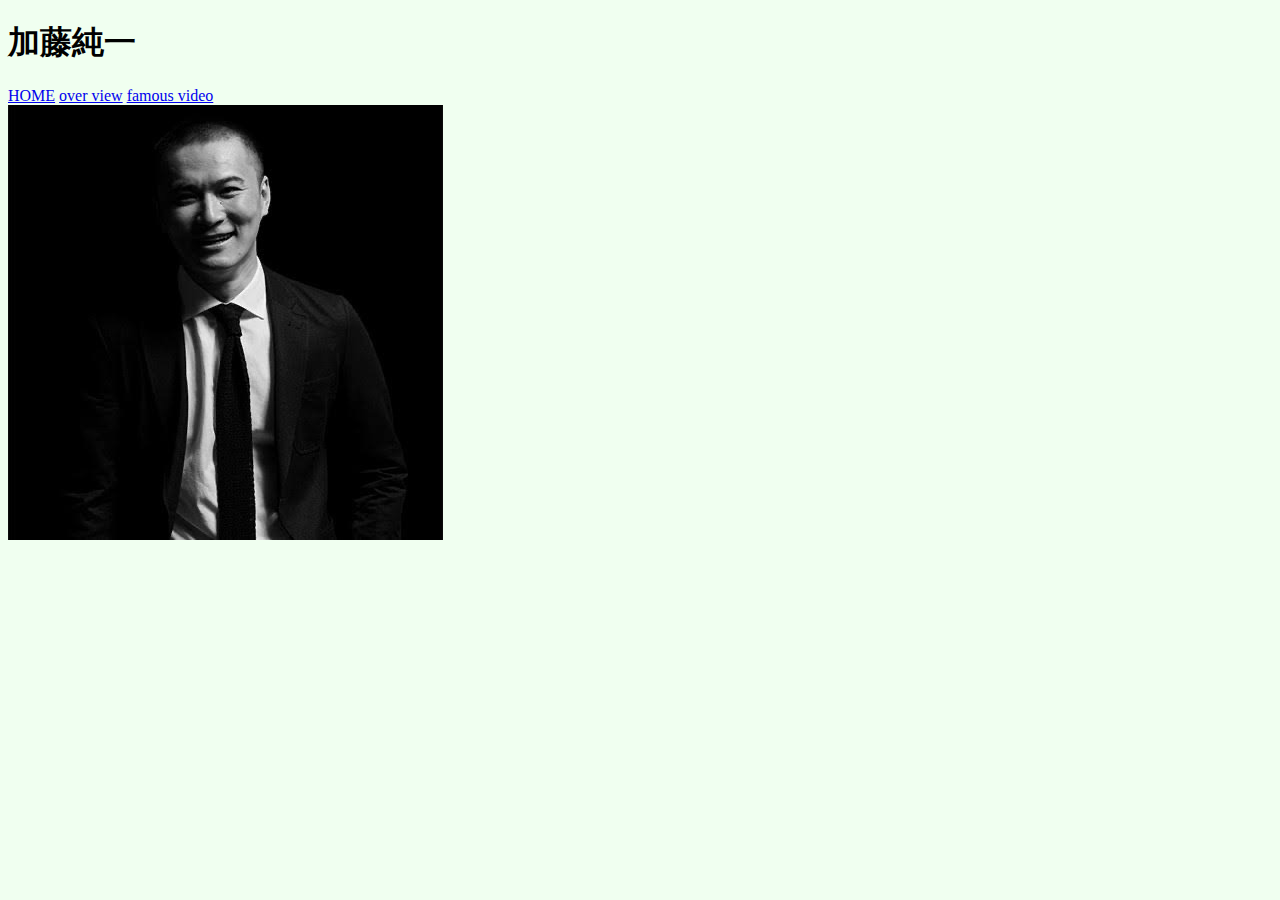
<file: index.html>
<!DOCTYPE html>
<html lang="ja">
<head>
<meta charset="UTF-8">
<link rel="stylesheet" href="mystyle.css">
<title>加藤純一</title>
</head>
<body>
<h1>加藤純一</h1>
<a href="index.html">HOME</a>
<a href="https://ja.wikipedia.org/wiki/加藤純一">over view</a>
<a href="video.html">famous video</a>
<br>
<img src="./image/IMG_0747.JPG" alt="加藤純一">
</body>
</html>
</file>
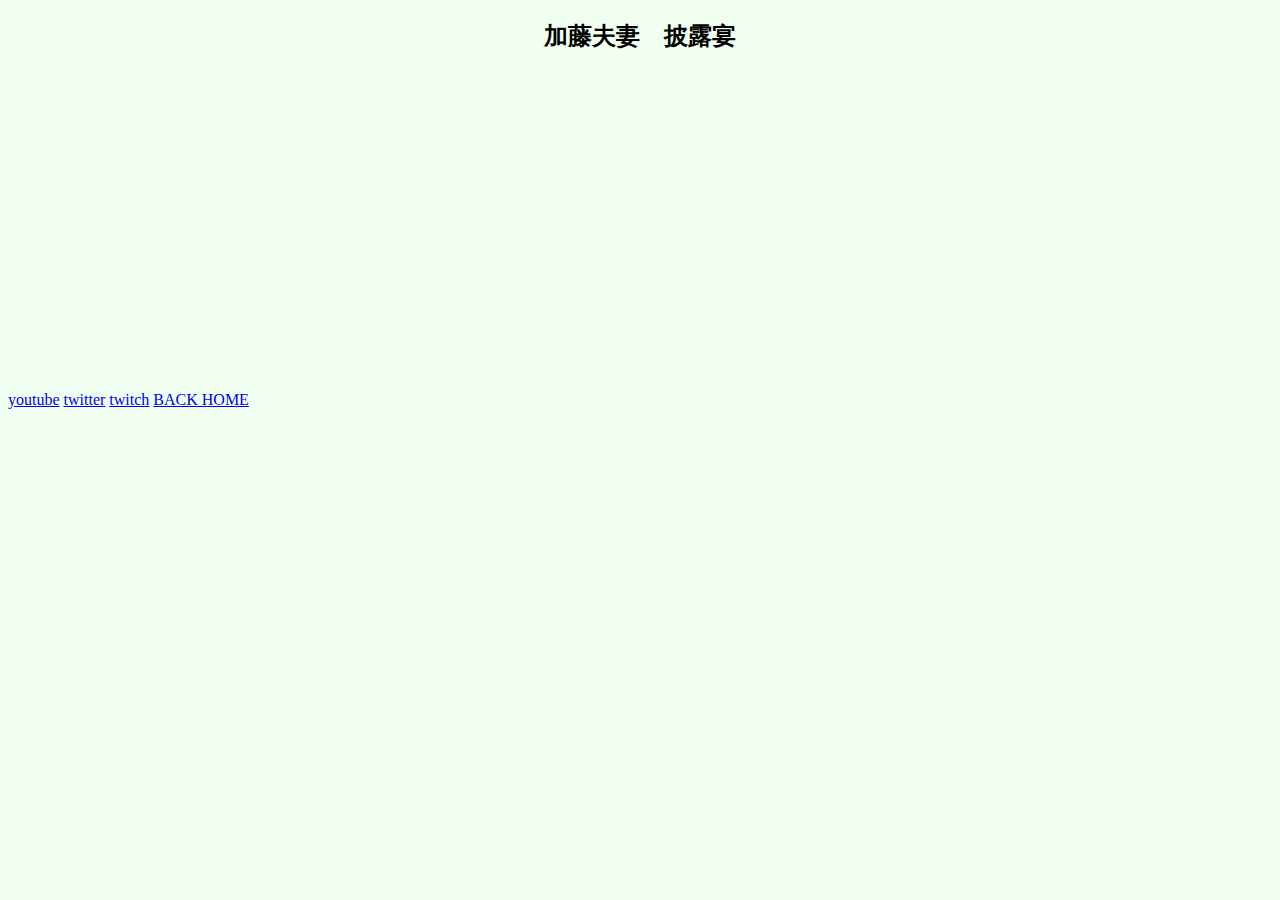
<file: video.html>
<!DOCTYPE html>
<html lang="ja">
<head>
  <meta charset="UTF-8">
  <title>famous video</title>
  <link rel="stylesheet" href="mystyle.css">
</head>
<body>
<h2 align="center">加藤夫妻　披露宴</h2>
<iframe width="560" height="315" src="https://www.youtube.com/embed/J3f4w41mBc0" title="YouTube video player" frameborder="0" allow="accelerometer; autoplay; clipboard-write; encrypted-media; gyroscope; picture-in-picture" allowfullscreen></iframe>
<br>
<a href="https://youtube.com/c/junchannel">youtube</a>
<a href="https://twitter.com/unkochan1234567?s=21&t=C84DJXqCsG1jFCPYYaQdZg">twitter</a>
<a href="https://twitch.tv/kato_junichi0817">twitch</a>
<a href="index.html">BACK HOME</a>
</body>
</html>
</file>
<file: mystyle.css>
html{ background-color: #f0fff0;}
h1{ color: #000000;}
</file>
